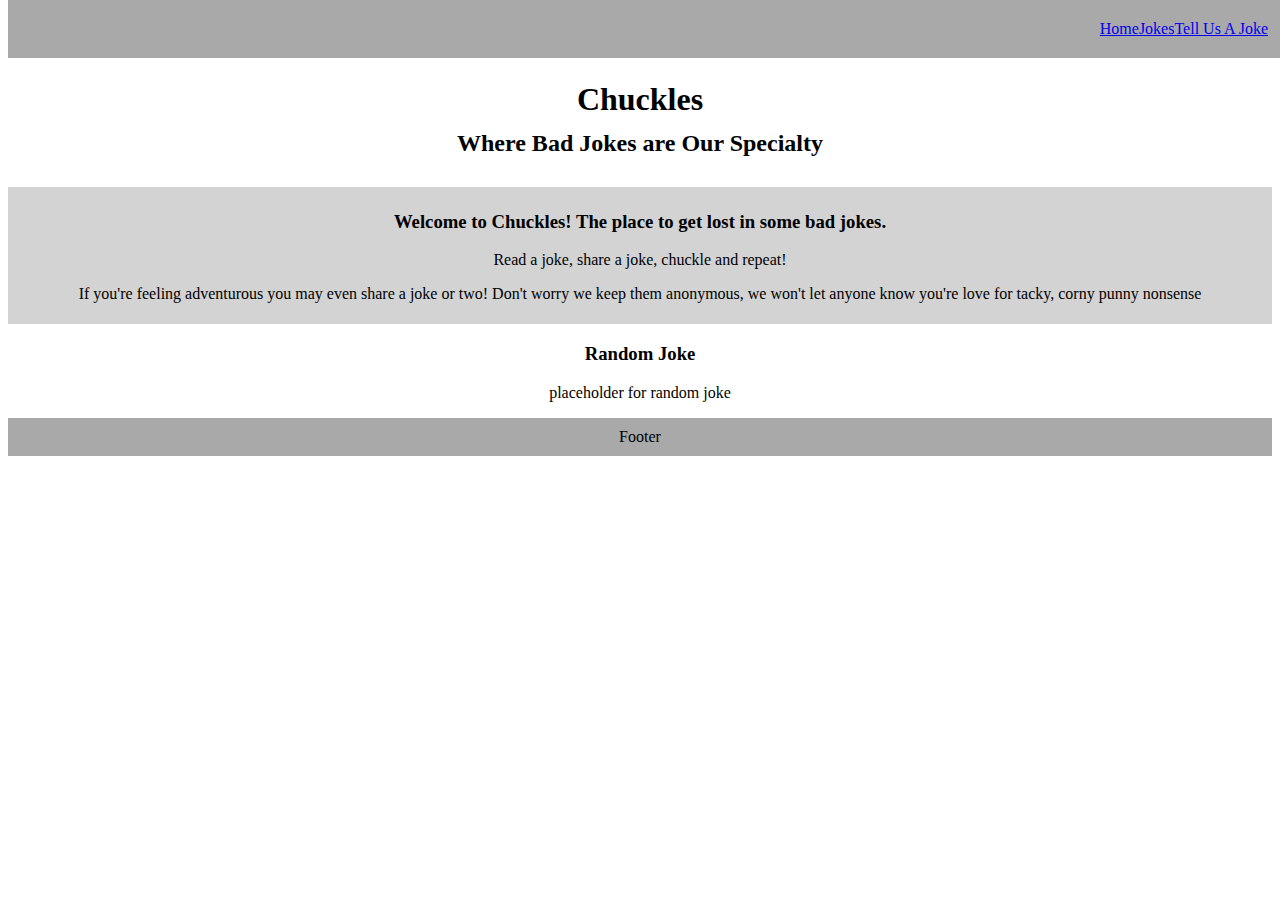
<file: index.html>
<!DOCTYPE html>
<html>

<head>
	<meta charset="utf-8">
	<meta name="viewport" content="width=device-width">
	<title>Chuckles</title>
	<link href="index.css" rel="stylesheet" type="text/css" />
</head>

<body>
	<nav>
		<ul class='nav-links'>
			<li>
				<a href='index.html'>Home</a>
			</li>
			<li>
				<a href='jokelist.html'>Jokes</a>
			</li>
			<li>
				<a href='addjoke.html'>Tell Us A Joke</a>
			</li>
		</ul>
	</nav>

	<main>
		<header class='header'>
			<div>
				<h1>Chuckles</h1>
				<h2>Where Bad Jokes are Our Specialty</h2>
			</div>
		</header>

		<section class='info-section'>
			<div>
				<h3>Welcome to Chuckles! The place to get lost in some bad jokes.</h3>
				<div class='content'>
					<p>Read a joke, share a joke, chuckle and repeat!</p>
					<p>If you're feeling adventurous you may even share a joke or two! Don't worry we keep them anonymous, we won't let
						anyone know you're love for tacky, corny punny nonsense</p>
				</div>
			</div>
		</section>

		<section class='random-joke'>
			<div>
				<h3>Random Joke</h3>
				<div class='content'>
					<p>placeholder for random joke</p>
				</div>
			</div>
		</section>

	</main>

  <footer>Footer</footer>
</body>

</html>
</file>
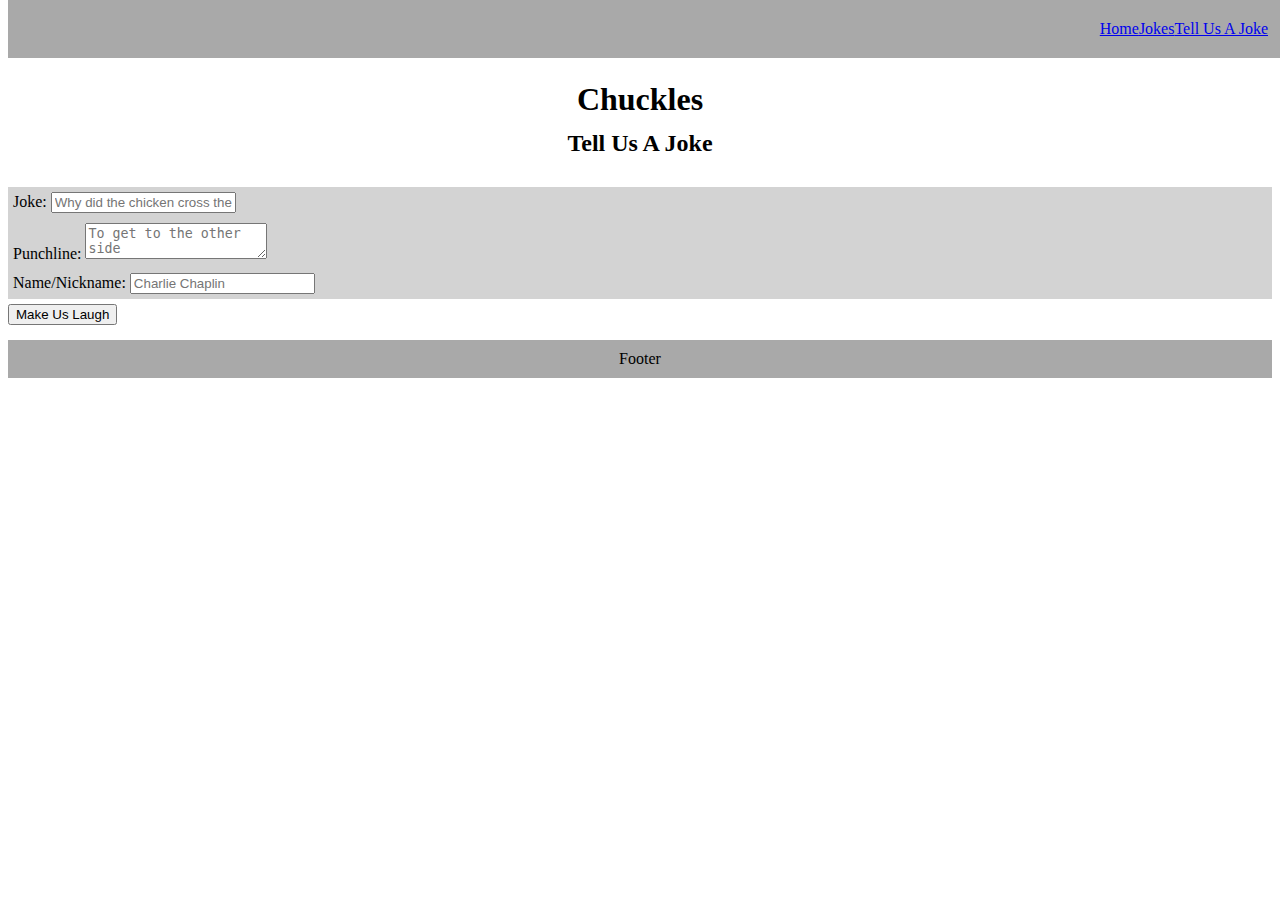
<file: addjoke.html>
<!DOCTYPE html>
<html>

<head>
	<meta charset="utf-8">
	<meta name="viewport" content="width=device-width">
	<title>Chuckles</title>
	<link href="addjoke.css" rel="stylesheet" type="text/css" />
</head>

<body>
	<nav>
		<ul class='nav-links'>
			<li>
				<a href='index.html'>Home</a>
			</li>
			<li>
				<a href='jokelist.html'>Jokes</a>
			</li>
			<li>
				<a href='addjoke.html'>Tell Us A Joke</a>
			</li>
		</ul>
	</nav>

	<main>
		<header class='header'>
			<div>
				<h1>Chuckles</h1>
				<h2>Tell Us A Joke</h2>
			</div>
		</header>
		<section>
			<form id='user-submission'>
				<section class='form-section'>
          <label for='joke'>Joke:</label>
          <input type='text' name='user-location' placeholder='Why did the chicken cross the road'>
        </section>
        <section class='form-section punchline'>
          <label for='punchline'>Punchline:</label>
          <textarea name='punchline' placeholder='To get to the other side' required></textarea>
        </section>
        <section class='form-section submit-form'>
					<label for='user-name'>Name/Nickname:</label>
          <input type='text' name='user-name' placeholder='Charlie Chaplin' required>
        </section>
        <section class='submit-button'>
          <button>Make Us Laugh</button>
        </section>
      </form>
    </section>
  </main>
  <footer>Footer</footer>
  </body>
</html>
</file>
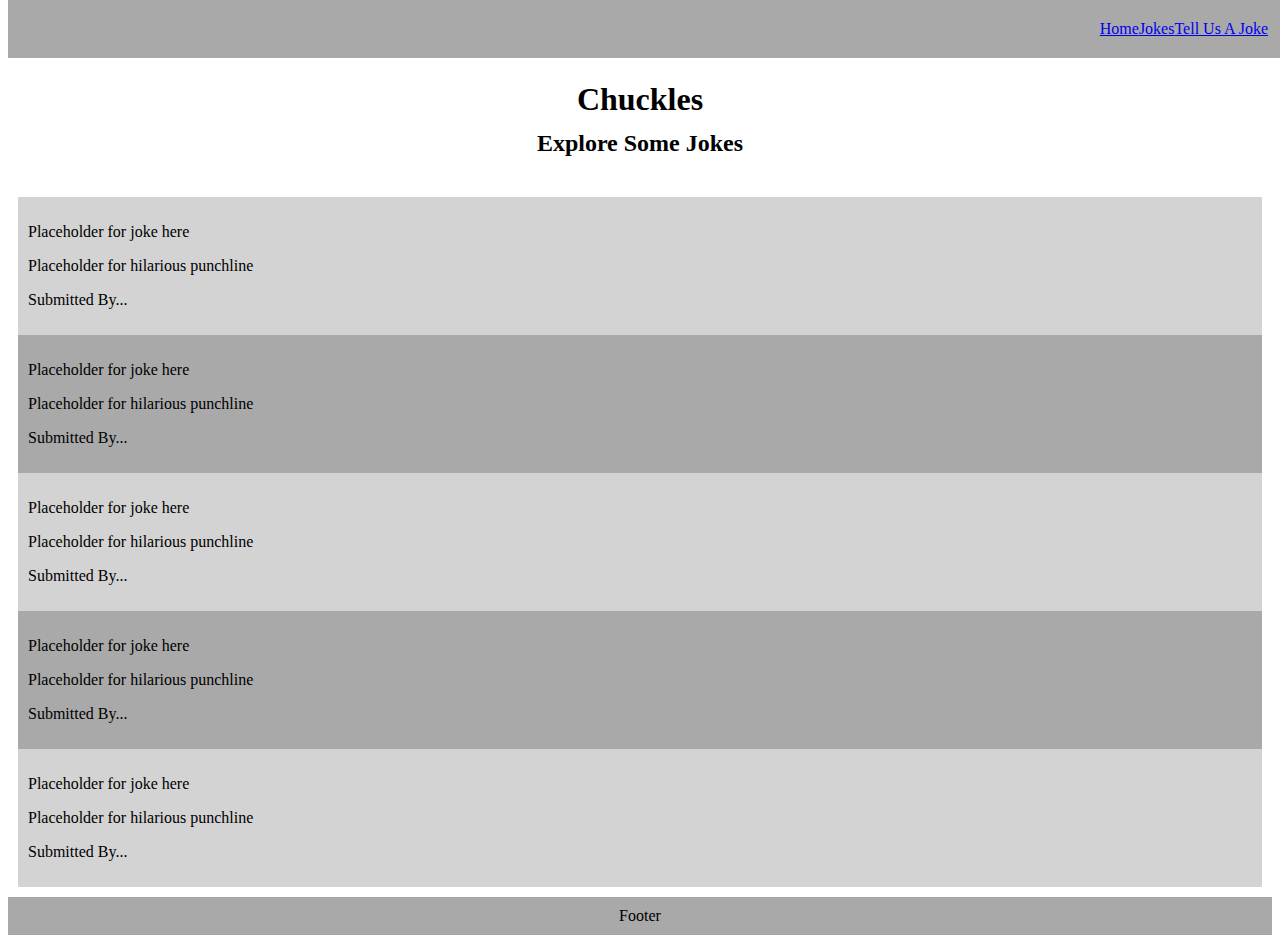
<file: jokelist.html>
<!DOCTYPE html>
<html>

<head>
	<meta charset="utf-8">
	<meta name="viewport" content="width=device-width">
	<title>Chuckles</title>
	<link href="jokelist.css" rel="stylesheet" type="text/css" />
</head>

<body>
	<nav>
		<ul class='nav-links'>
			<li>
				<a href='index.html'>Home</a>
			</li>
			<li>
				<a href='jokelist.html'>Jokes</a>
			</li>
			<li>
				<a href='addjoke.html'>Tell Us A Joke</a>
			</li>
		</ul>
	</nav>

	<main>
		<header class='header'>
			<div>
				<h1>Chuckles</h1>
				<h2>Explore Some Jokes</h2>
			</div>
		</header>

		<section class='joke-list'>
			<div class='user-joke1'>
				<p>Placeholder for joke here</p>
        <p>Placeholder for hilarious punchline</p>
        <p>Submitted By...</p>
			</div>
      <div class='user-joke2'>
				<p>Placeholder for joke here</p>
        <p>Placeholder for hilarious punchline</p>
        <p>Submitted By...</p>
			</div>
      <div class='user-joke1'>
				<p>Placeholder for joke here</p>
        <p>Placeholder for hilarious punchline</p>
        <p>Submitted By...</p>
			</div>
      <div class='user-joke2'>
				<p>Placeholder for joke here</p>
        <p>Placeholder for hilarious punchline</p>
        <p>Submitted By...</p>
			</div>
      <div class='user-joke1'>
				<p>Placeholder for joke here</p>
        <p>Placeholder for hilarious punchline</p>
        <p>Submitted By...</p>
			</div>
		</section>
  </main>
  <footer>Footer</footer>
</body>

</html>
</file>
<file: index.css>
* {
  box-sizing: border-box;
}

nav {
  display: flex;
  background-color: darkgray;
  justify-content: flex-end;
  color: black;
  position: fixed;
  top: 0;
  width: 100%;
}

.nav-links {
  list-style-type: none;
  display: flex;
  padding: 5px;
  margin: 15px;
}

header {
  text-align: center;
  padding: 10px;
  margin-top: 50px;
}

h2 {
  margin-top: -10px;
}

.info-section {
  background-color: lightgray;
  text-align: center;
  padding: 5px;
}

.random-joke {
  text-align: center;
}

footer {
  background-color: darkgrey;
  text-align: center;
  padding: 10px;
}
</file>
<file: addjoke.css>
* {
  box-sizing: border-box;
}

nav {
  display: flex;
  background-color: darkgray;
  justify-content: flex-end;
  color: black;
  position: fixed;
  top: 0;
  width: 100%;
}

.nav-links {
  list-style-type: none;
  display: flex;
  padding: 5px;
  margin: 15px;
}

header {
  text-align: center;
  padding: 10px;
  margin-top: 50px;
}

h2 {
  margin-top: -10px;
}

.form-section {
  background-color: lightgrey;
  padding: 5px;  
}

.submit-button {
  margin-bottom: 15px;
  margin-top: 5px;
}

footer {
  background-color: darkgrey;
  text-align: center;
  padding: 10px;
}
</file>
<file: jokelist.css>
* {
  box-sizing: border-box;
}

nav {
  display: flex;
  background-color: darkgray;
  justify-content: flex-end;
  color: black;
  position: fixed;
  top: 0;
  width: 100%;
}

.nav-links {
  list-style-type: none;
  display: flex;
  padding: 5px;
  margin: 15px;
}

header {
  text-align: center;
  padding: 10px;
  margin-top: 50px;
}

h2 {
  margin-top: -10px;
}

.joke-list {
  margin: 10px;
}
.user-joke1 {
  background-color: lightgray;
  padding: 10px;
}

.user-joke2 {
  background-color: darkgray;
  padding: 10px;
}

footer {
  background-color: darkgrey;
  text-align: center;
  padding: 10px;
}
</file>
